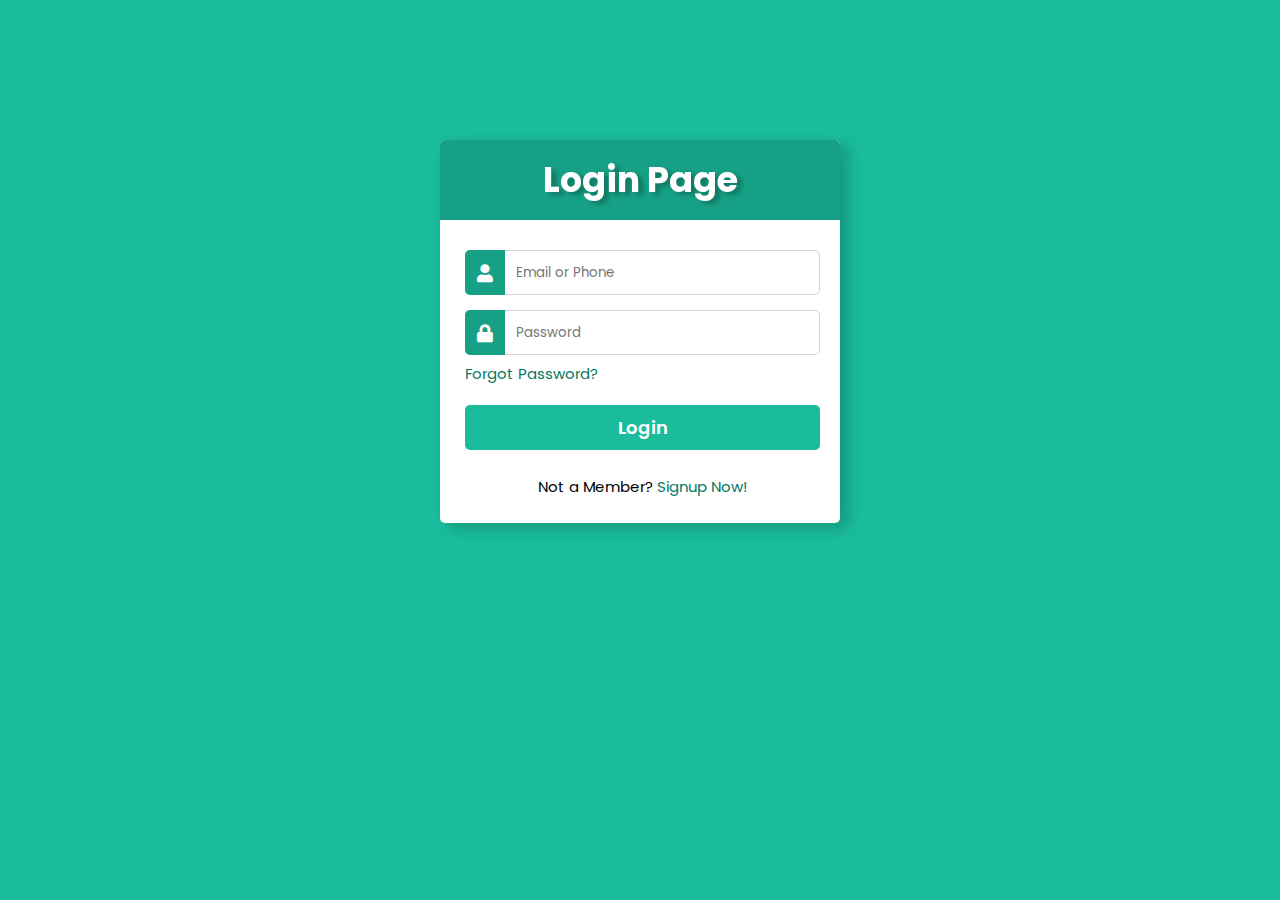
<file: src/login/register.html>
<!DOCTYPE html>
<html lang="en">
<head>
    <meta charset="UTF-8">
    <meta name="viewport" content="width=device-width, initial-scale=1.0">
    <title>login Page</title>
    <link rel="stylesheet" href="style.css">
    <link rel="shortcut icon" href="./image/user.png" type="image/x-icon">
    <link rel="stylesheet" href="https://cdnjs.cloudflare.com/ajax/libs/font-awesome/5.15.2/css/all.min.css"/>
</head>
<body>
    <div class="container">
        <div class="whole">
            <div class="title"><span>Login Page</span></div>
            <form action="#">
                <div class="row">
                    <i class="fas fa-user"></i>
                    <input type="text" placeholder="Email or Phone" required>
                </div>
                <div class="row">
                    <i class="fas fa-lock"></i>
                    <input type="password" placeholder="Password" required>
                </div>
                <div class="pass"><a href="./forgot.html">Forgot Password?</a></div>
                <div class="row botton">
                    <input type="submit" value="Login">
                </div>
                <div class="signup_link">Not a Member? <a href="./signup.html">Signup Now!</a></div>
            </form>
        </div>
    </div>
</body>
</html>
</file>
<file: src/login/style.css>
@import url('https://fonts.googleapis.com/css2?family=Poppins:wght@100;200;300;400;500;600;700;800&display=swap');

*{
    margin: 0;
    padding: 0;
    box-sizing: border-box;
    font-family: 'Poppins', sans-serif;
}

body{
    background-color: #1abc9c;
    overflow: hidden;
}

.container{
    max-width: 440px;
    padding: 0 20px;
    margin: 140px auto;
}

.whole{
    width: 100%;
    background: #fff;
    border-radius: 5px;
    box-shadow: 8px 5px 15px rgba(0, 0, 0, 0.2);
}

.whole .title{
    background: #16a085;
    line-height: 80px;
    font-size: 35px;
    font-weight: 700;
    text-align: center;
    border-radius: 5px 5px 0 0 ;
    color: #fff;
    padding: 0;
    cursor:default;
}

.title span{
    filter: drop-shadow(5px 3px 2px rgba(0, 0, 0, 0.25));
}

.whole form{
    padding: 30px 20px 25px 25px;
}

.whole form .row{
    height: 45px;
    margin-bottom: 15px ;
    position: relative;
}

.whole form .row input{
    height: 100%;
    width: 100%;
    /* background-color: aqua; */
    padding: 0 10px 0 50px;
    border-radius: 5px;
    border: 1px solid lightgrey;
    outline: none;
    transition: all 0.3s ease;
}

form .row input:focus{
    border-color: #16a085;
    box-shadow: inset 0 0 2px 2px rgb(26, 188, 156, 0.25);
}

.whole form .row i{
    position: absolute;
    width: 40px;
    height: 100%;
    background-color: #16a085;
    color: #fff;
    display: flex;
    align-items: center;
    justify-content: center;
    font-size: 18px;
    border-radius: 5px 0 0 5px;
}

.whole form .botton input{
    border: none;
    padding: 0;
    background: #1abc9c;
    color: #fff;
    font-size: 18px;
    font-weight: 600;
    cursor: pointer;
    transition: all 0.2s ease-in;
}

.whole form .botton input:hover{
    background-color: #16a085;
    border: 2px solid #1abc9c;
}

.whole form .pass{
    margin: -8px 0 20px 0;
    font-size: 15px;
}

.whole form .pass a{
    text-decoration: none;
    color: #067861;
}

.whole form .pass:hover{
    text-decoration: underline;
}

.whole form .signup_link{
    text-align: center;
    margin-top: 25px;
    font-size: 15px;
}

.whole form .signup_link a{
    text-decoration: none;
    color: #067861;
}

.whole form .signup_link a:hover{
    text-decoration: underline;
}
</file>
